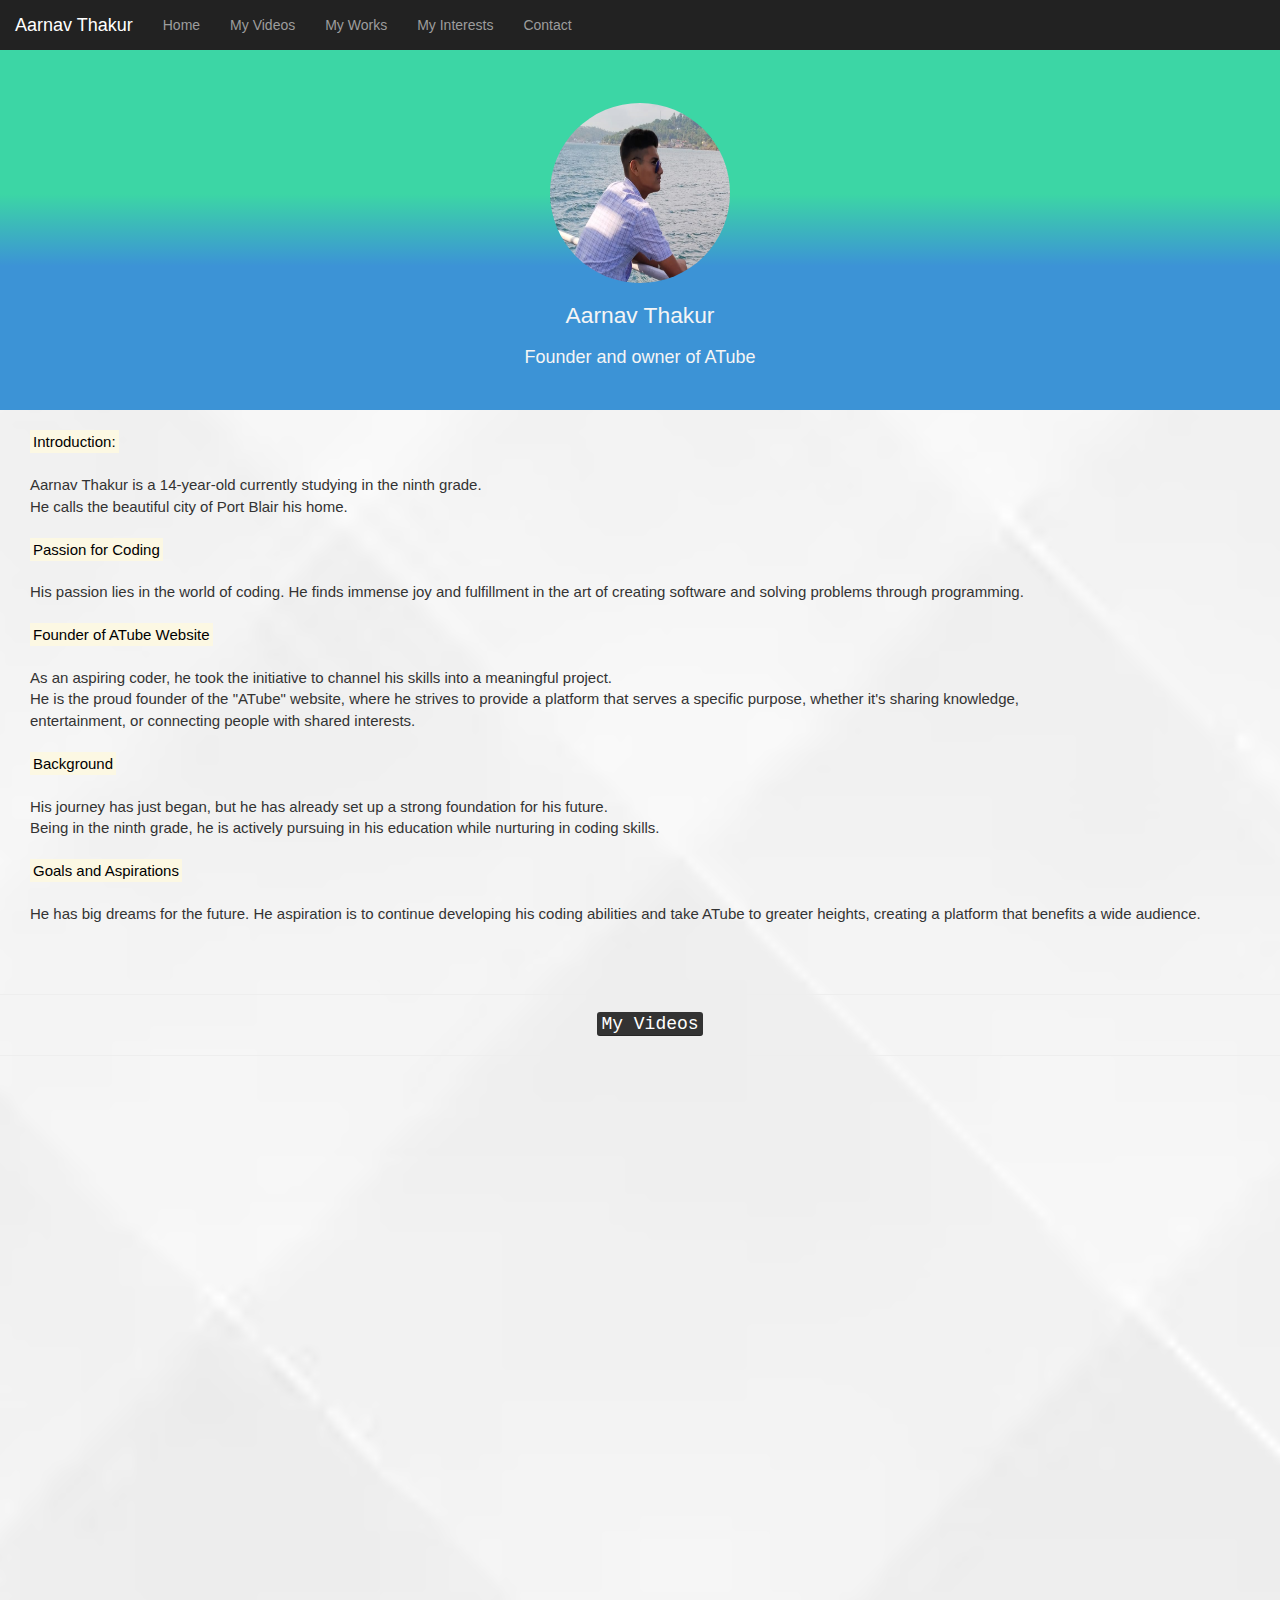
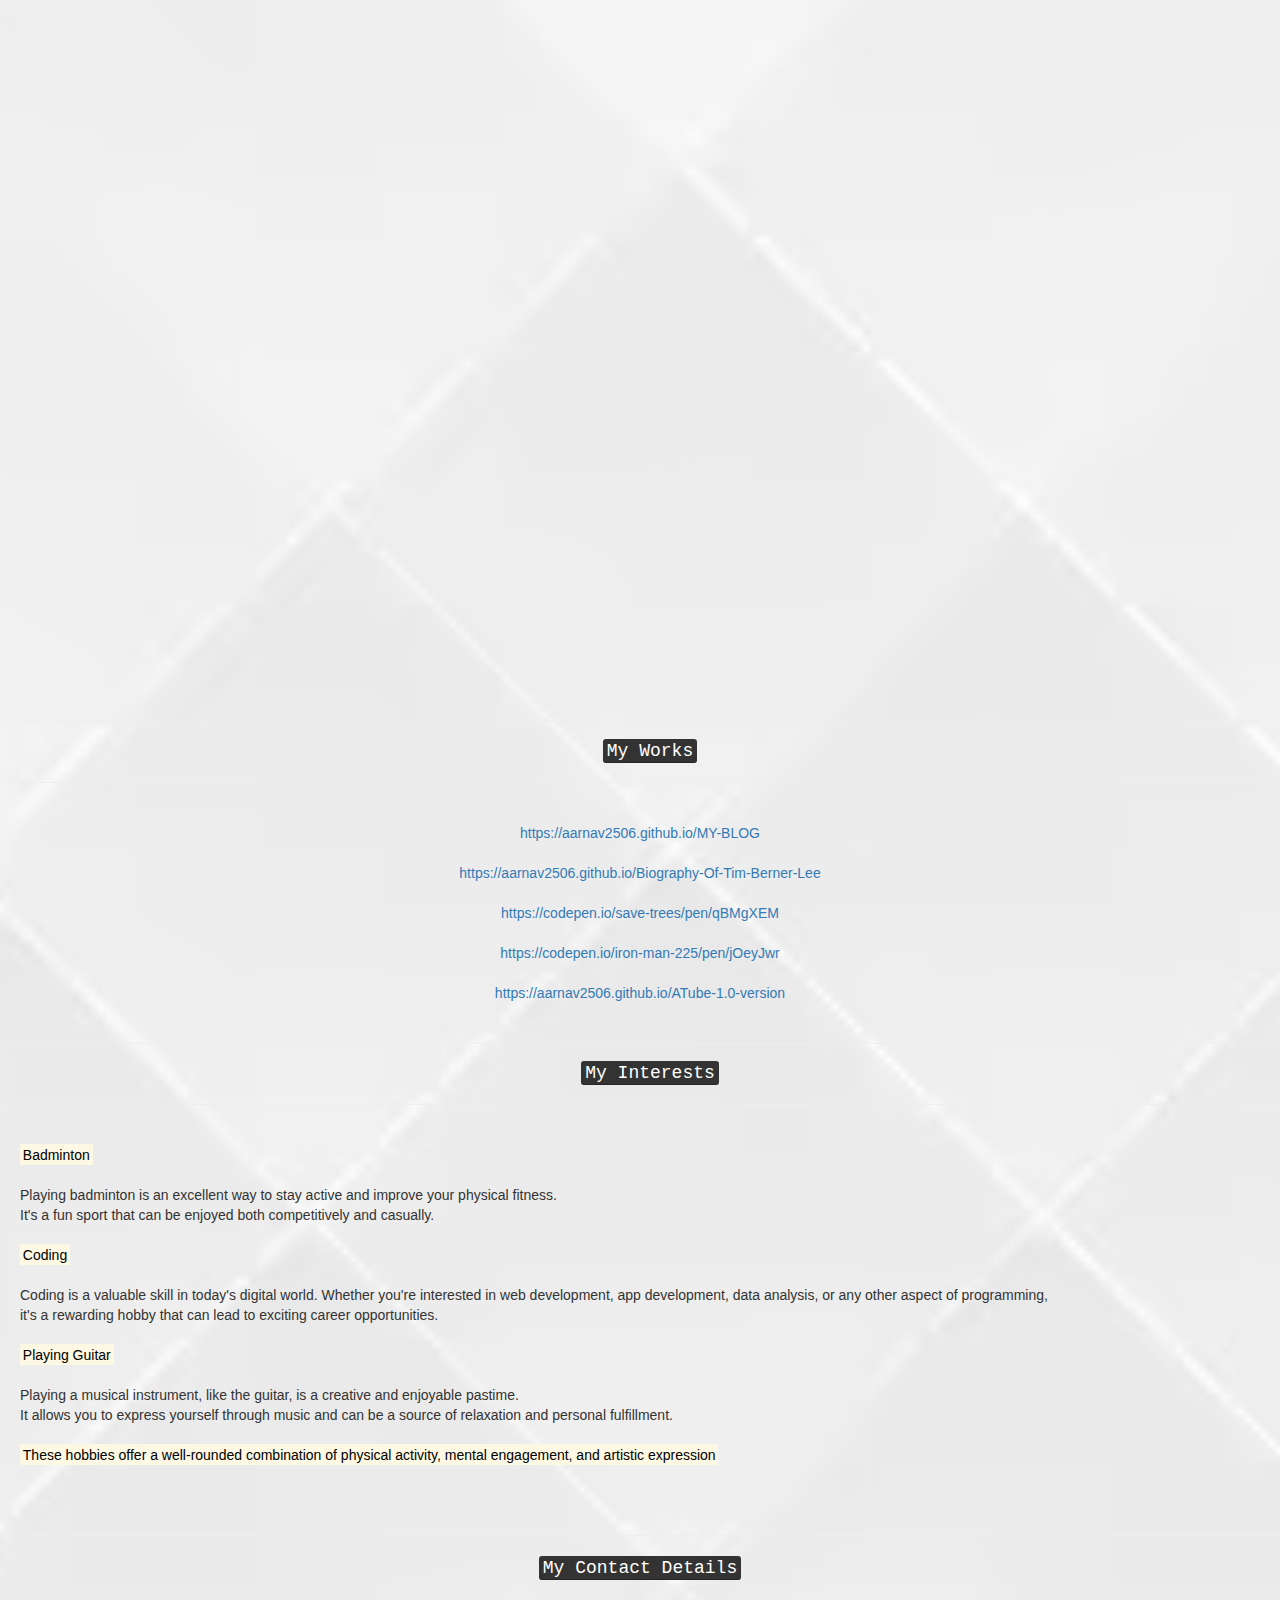
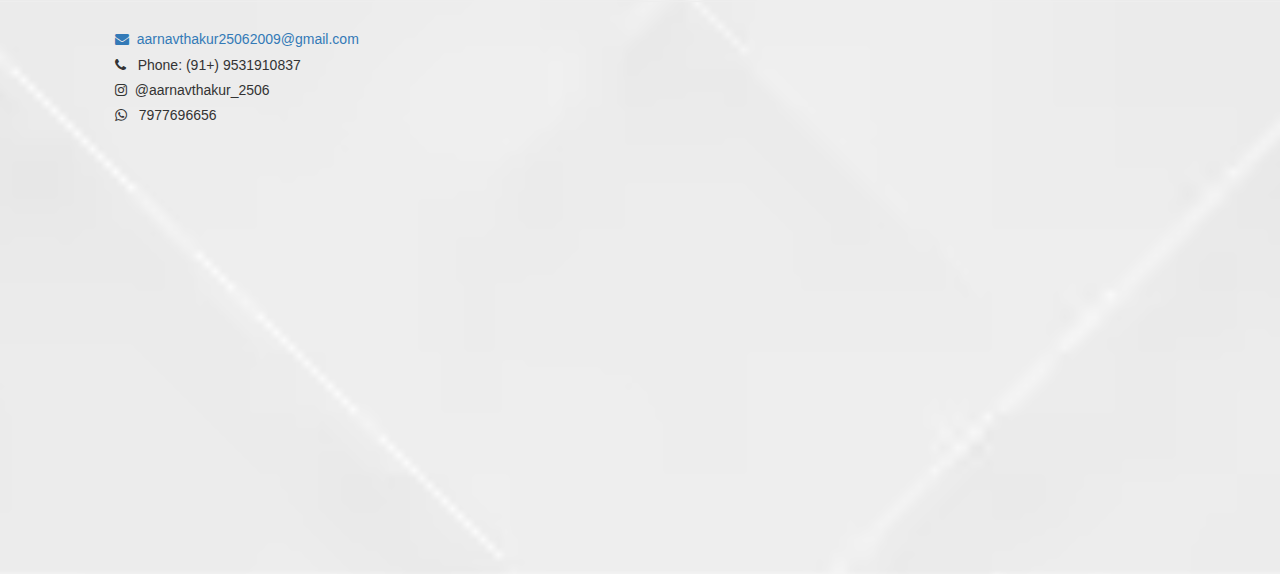
<file: index.html>
<html>

<head>
    <meta charset="utf-8">
    <meta name="viewport" content="width=device-width, initial-scale=1.0">
    <link rel="stylesheet" href="https://maxcdn.bootstrapcdn.com/bootstrap/3.4.0/css/bootstrap.min.css">
    <script src="https://ajax.googleapis.com/ajax/libs/jquery/3.4.1/jquery.min.js"> </script>
    <script src="https://maxcdn.bootstrapcdn.com/bootstrap/3.4.0/js/bootstrap.min.js"> </script>
    <title> Aarnav Thakur
    </title>
    <link class="aa" rel="icon" type="image/x-icon" href="download.png">
    <link href="https://fonts.googleapis.com/css?family=Cinzel+Decorative&display=swap" rel="stylesheet">
    <link rel="stylesheet" href="https://cdnjs.cloudflare.com/ajax/libs/font-awesome/4.7.0/css/font-awesome.min.css">
    <link rel="stylesheet" type="text/css" href="style.css">
</head>

<body class="responsive">

    <nav class="navbar-inverse my_nav_bar">
        <div class="navbar-header">
            <button type="button" class="navbar-toggle" data-toggle="collapse" data-target="#myNavbar">
                <span class="icon-bar"> </span>
                <span class="icon-bar"> </span>
                <span class="icon-bar"> </span>
            </button>
            <a class="navbar-brand" href="#">Aarnav Thakur</a>
        </div>
        <div class="collapse navbar-collapse" id="myNavbar">
            <ul class="nav navbar-nav">
                <li><a href="#">Home </a></li>
                <li><a href="#videos"> My Videos</a></li>
                <li><a href="#works">My Works </a></li>
                <li><a href="#interest"> My Interests</a></li>
                <li><a href="#contact"> Contact</a></li>
            </ul>
        </div>
    </nav>
    <section id="welcome">
        <div class="parallax-inner">
            <img src="Screenshot%202023-09-30%20134710.png" class="profile" class="responsive">
        
        
                <h1> <span id="name"> Aarnav Thakur</span></h1>
                <h2> Founder and owner of ATube</h2>
         


        </div>


    </section>
    <section id="bio">
        <div class="line">
        </div>
        <p>
            <br>

            <mark> Introduction:</mark>
            <br>
            <br>
            Aarnav Thakur is a 14-year-old currently studying in the ninth grade.
            <br>
            He calls the beautiful city of Port Blair his home.
            <br>
            <br>

            <mark> Passion for Coding </mark>
            <br>
            <br>
            His passion lies in the world of coding. He finds immense joy and fulfillment in the art of creating software and solving problems through programming.
            <br>
            <br>

            <mark>Founder of ATube Website</mark>
            <br>
            <br>
            As an aspiring coder, he took the initiative to channel his skills into a meaningful project.
            <br>
            He is the proud founder of the "ATube" website, where he strives to provide a platform that serves a specific purpose,
            whether it's sharing knowledge,

            <br>
            entertainment, or connecting people with shared interests.
            <br>
            <br>

            <mark> Background</mark>
            <br>
            <br>
            His journey has just began, but he has already set up a strong foundation for his future.
            <br>
            Being in the ninth grade, he is actively pursuing in his education while nurturing in coding skills.
            <br>
            <br>
            <mark> Goals and Aspirations</mark>
            <br>
            <br>
            He has big dreams for the future. He aspiration is to continue developing his coding abilities and take ATube to greater heights, creating a platform that benefits a wide audience.


        </p>
    </section>
    <br>
    <br>


    <section id="videos">
        <hr>
        <h4 class="text-capitalize"> <kbd> My Videos </kbd></h4>
        <hr>
         <div class="video-container">
         <nbsp class="horizontalspace"> </nbsp>
      
        <iframe width="400" height="260" src="https://www.youtube.com/embed/px-P_NEhecA?si=QnBzJ6fKckgtzUhF" title="YouTube video player" frameborder="0" allow="accelerometer; autoplay; clipboard-write; encrypted-media; gyroscope; picture-in-picture; web-share" allowfullscreen></iframe>
        <br>
        <br>
        <br>
        <br>
        <iframe width="400" height="260" src="https://www.youtube.com/embed/BpekcB9tZf0?si=VXMN5CvwwIjRigkn" title="YouTube video player" frameborder="0" allow="accelerometer; autoplay; clipboard-write; encrypted-media; gyroscope; picture-in-picture; web-share" allowfullscreen></iframe>
        <br>
        <br>
        <br>
        <br>
        <iframe width="400" height="260" src="https://www.youtube.com/embed/_ub1cc6L3tQ?si=NFYRIxCbN59Dosag" title="YouTube video player" frameborder="0" allow="accelerometer; autoplay; clipboard-write; encrypted-media; gyroscope; picture-in-picture; web-share" allowfullscreen></iframe>
        <br>
        <br>
        <br>
        <br>
        <iframe width="400" height="260" src="https://www.youtube.com/embed/e4h3cMjKwKc?si=UKQIjtOm1z6IKCL7" title="YouTube video player" frameborder="0" allow="accelerometer; autoplay; clipboard-write; encrypted-media; gyroscope; picture-in-picture; web-share" allowfullscreen></iframe>
        <br>
        <br>
        <br>
        <br>
        <iframe width="400" height="260" src="https://www.youtube.com/embed/deEGAkNDd7s?si=dVh9vNSBj56NEfRR" title="YouTube video player" frameborder="0" allow="accelerometer; autoplay; clipboard-write; encrypted-media; gyroscope; picture-in-picture; web-share" allowfullscreen></iframe>
        <br>
        <br>
        <br>
        <br>
        <iframe width="400" height="260" src="https://www.youtube.com/embed/dzUqzRr1oPA?si=bBrc0_3RJ3Ektgf9" title="YouTube video player" frameborder="0" allow="accelerometer; autoplay; clipboard-write; encrypted-media; gyroscope; picture-in-picture; web-share" allowfullscreen></iframe>
        <br>
        <br>
        <br>
        <br>
        <iframe width="400" height="260" src="https://www.youtube.com/embed/i56eAqnddiI?si=2sARjingnf7i5AJf" title="YouTube video player" frameborder="0" allow="accelerometer; autoplay; clipboard-write; encrypted-media; gyroscope; picture-in-picture; web-share" allowfullscreen></iframe>
        <br>
        <br>
        <br>
        <br>
        <iframe  width="400" height="260" src="https://www.youtube.com/embed/UT-qTvGT2Ls?si=KpzjC_JHM_H3IpQd" title="YouTube video player" frameborder="0" allow="accelerometer; autoplay; clipboard-write; encrypted-media; gyroscope; picture-in-picture; web-share" allowfullscreen></iframe>
             
        </div>
    </section>
    <br>
   

    <section id="works">

        <hr>
        <h4 class="text-capitalize"> <kbd>my works </kbd></h4>
        <hr>
        <br>
        <a class="article" href="https://aarnav2506.github.io/MY-BLOG/" target="_blank"> https://aarnav2506.github.io/MY-BLOG</a>
        <br>
        <br>
        <a class="article" href="https://aarnav2506.github.io/Biography-Of-Tim-Berner-Lee123/" target="_blank">https://aarnav2506.github.io/Biography-Of-Tim-Berner-Lee
        </a>
        <br>
        <br>
        <a href="https://codepen.io/iron-man-225/pen/qBMgXEM">https://codepen.io/save-trees/pen/qBMgXEM
        </a>
        <br>
        <br>
        <a href="https://codepen.io/iron-man-225/pen/jOeyJwr">https://codepen.io/iron-man-225/pen/jOeyJwr
        </a>
        <br>
        <br>

        <a href="https://aarnav2506.github.io/ATube-1.0-version-/"> https://aarnav2506.github.io/ATube-1.0-version </a>
        <br>
        <br>
    </section>

    <section id="interest">
        <hr>
        <h4 class="text-capitalize"> <kbd>my interests </kbd></h4>
        <hr>
        <br>
        <p class="interest">
            <mark>Badminton </mark>
            <br>
            <br>
            Playing badminton is an excellent way to stay active and improve your physical fitness.
            <br>
            It's a fun sport that can be enjoyed both competitively and casually.
            <br>
            <br>
            <mark> Coding</mark>
            <br>
            <br>
            Coding is a valuable skill in today's digital world. Whether you're interested in web development, app development, data analysis, or any other aspect of programming,
            <br>
            it's a rewarding hobby that can lead to exciting career opportunities.
            <br>
            <br>

            <mark> Playing Guitar</mark>
            <br>
            <br>
            Playing a musical instrument, like the guitar, is a creative and enjoyable pastime.
            <br>
            It allows you to express yourself through music and can be a source of relaxation and personal fulfillment.
            <br>
            <br>

            <mark> These hobbies offer a well-rounded combination of physical activity, mental engagement, and artistic expression </mark>

        </p>

    </section>
    <br>
    <br>
    <section id="contact">
        <hr>
        <h7 class="text-capitalize"> <kbd>My Contact Details </kbd></h7>
        <hr>

        <span class="contact1 col-lg-6 col-md-6 col-sm-6 col-xs-12">
            <a href="mailto:my@gmail.com?Subject=Hello">
                <h5> <i class="fa fa-envelope"></i>&nbsp;&nbsp;aarnavthakur25062009@gmail.com </h5>
            </a>

            <h5> <i class="fa fa-phone"> </i>&nbsp;&nbsp; Phone: (91+) 9531910837</h5>
            <h5> <i class="fa fa-instagram"></i>&nbsp;&nbsp;@aarnavthakur_2506 </h5>
            <h5> <i class="fa fa-whatsapp"></i>&nbsp;&nbsp; 7977696656 </h5>
        </span>
        <br>

        <iframe class="map" src="https://www.google.com/maps/embed?pb=!1m18!1m12!1m3!1d353767.6988004389!2d92.66073862967261!3d11.579233678697227!2m3!1f0!2f0!3f0!3m2!1i1024!2i768!4f13.1!3m3!1m2!1s0x3088946c176b5971%3A0x5bfa43a5e9a5ed30!2sPort%20Blair%2C%20Andaman%20and%20Nicobar%20Islands!5e0!3m2!1sen!2sin!4v1696170519524!5m2!1sen!2sin" width="1000" height="400" style="border:0;" allowfullscreen="" loading="lazy" referrerpolicy="no-referrer-when-downgrade"></iframe>
    </section>
    <br>
    <br>







</body></html>
</file>
<file: style.css>
body {
    text-align: center;
    

}
#welcome {
    color: black;
    bottom: 0;
    background: linear-gradient(#3cd6a5 40%, #3c93d6 60%  );
    width: 100%;
    height: 40%;
    display: table;
    z-index: 9;

}

.parallax-inner {
    display: table-cell;
    position: relative;
    text-align: center;
    vertical-align: middle;
}
.profile{
 margin-top: 20px;
    border-radius: 50%; 
    height: 180px;
    width: 180px;

    
    
}
h1{
  font-size: 22.77px;  
font-style: normal;
    color:whitesmoke;
    
}  
h2{
   font-size: 17.999px; 
    
    color: whitesmoke;
      
}  
 .my_nav_bar {
    position: sticky;
    top: 0;
    z-index: 99999; 
  
  
} 
#bio{
    text-align: left;
    font-size: 15px;
    padding-left: 30px;
 
    
}
h4{
    text-align: center;
    padding-left: 20px;
    font-style:initial;
    font-size: 20px;
}
.interest{
    text-align: left;
    padding-left: 20px;
    
}
h7{
    font-size: 20px;
    
}
h5{
    text-align: left;
    padding-left: 100px;
    
}
.map{
   padding-right: 50px; 
    
}
href{
    border-radius: 50%
    
    
}

.video-container{
    width: calc(100% - 200px);
    margin-top: 20px;
    padding: 30px;
    display: grid;
    grid-template-columns: repeat(4, 25%);
    grid-gap: 35px 30px;
    padding-right: 350px;
  
}

.video{
    min-height: 10px;
    height: auto;
    text-align: center; 
}
.link{
    
    font-size: 15px;
    padding-right: 200px;
    padding-top: 40px;
}
.aa{

   border-radius: 50%;
   

}
.responsive {

	background-image: url("white-abstract-wallpaper_23-2148830026.avif");
background-position:center;
background-size: cover;
</file>
